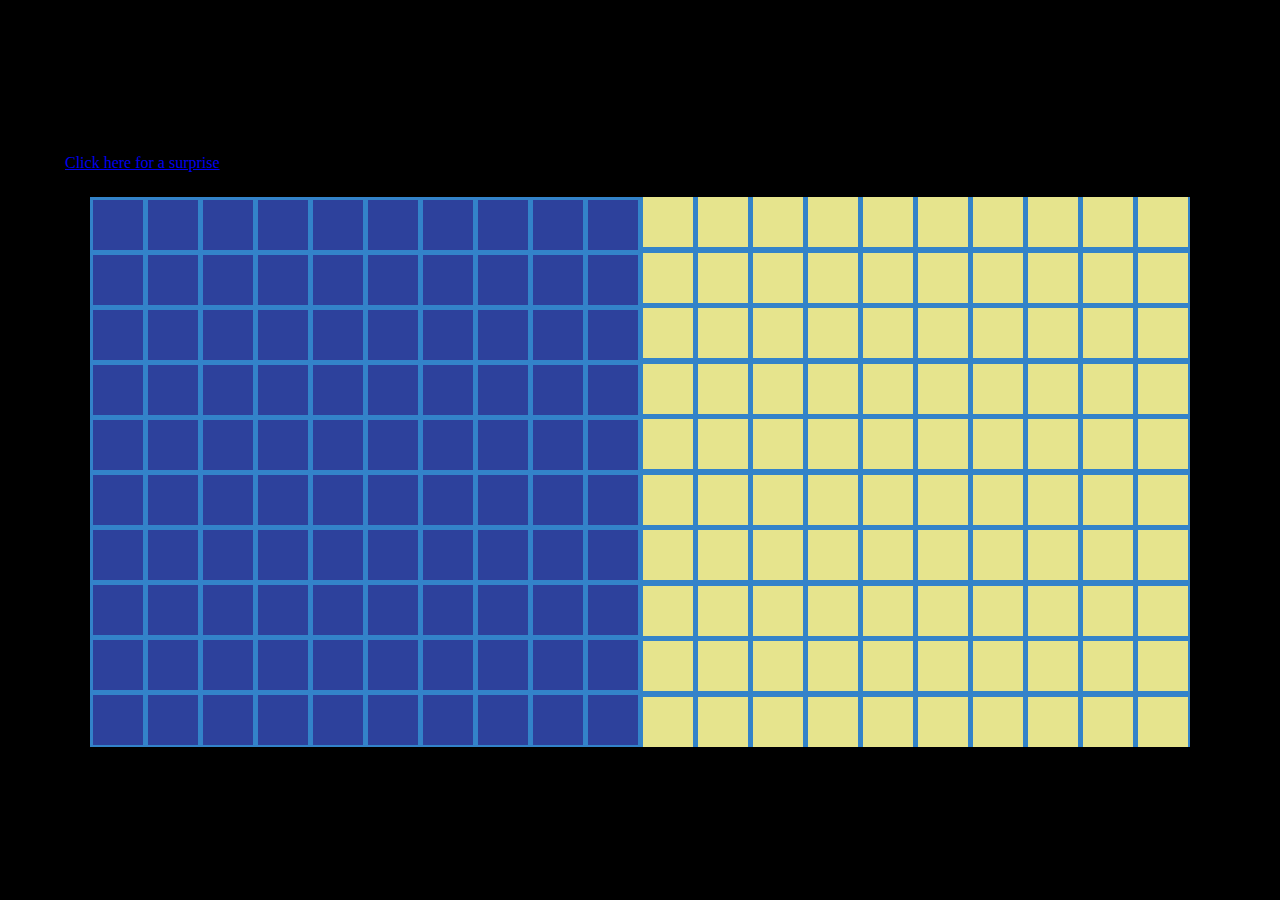
<file: index.html>
<!DOCTYPEhtml>
<html lang="en">
<head>
    <meta charset="UTF-8">
    <meta http-equiv="X-UA-Compatible" content="IE=edge">
    <meta name="viewport" content="width=device-width, initial-scale=1.0">
    <link rel="stylesheet" href="styles.css">
    
    <script defer src="script.js"></script>
    <title>BattleShip Avec Tin Tin</title>
</head>
<body>
    <h1>Battle Ship Avec <strong>Tin Tin</strong></h1>
    <h3> Place 6 ships on the board on the left and then fire away on the opposite board! First to 6 wins!</h3>
       <a href="second.html">Click here for a surprise</a>
  
        <div class="container" id= "container">
            <div class="grid user-grid" id="userGrid"></div>
            <div class="grid AI-grid" id="AIGrid"></div>
        </div>     

</div>     
</body>
</html>
</file>
<file: styles.css>
body {
    background-color:rgb(0,0,0);
    background-image: url("https://images5.alphacoders.com/612/thumb-1920-612140.jpg");
    margin:15px;
    display: grid;
    justify-content: center;
    align-content: center;
}

h1 {
    text-align:center;
    color:rgb(0, 0, 0);
    font-weight: bold;
}
h3 {
    text-align:center;
    color:rgb(0, 0, 0);
    font-weight: bold;
}
.container {
    display:flex;
    flex-direction:row;
    margin: auto;
    padding: 25px;
    justify-content: space-between;
    
  }

.user-grid {
    display:grid;
    grid-template-columns:repeat(10,auto);
    grid-template-rows:repeat(10,auto);
    grid-gap:5px;
    background-color:rgb(51, 131, 201);
    align-content: center;
    align-items: center;
    justify-content: center;
    height: 500px;
    width: 500px;
    padding: 25px; 
    
 
  }

.AI-grid {
    display:grid;
    grid-template-columns:repeat(10,auto);
    grid-template-rows:repeat(10,auto);
    grid-gap:5px;
    background-color:rgb(51, 131, 201);
    align-content: right;
    align-items: right;
    justify-content: center;
    height: 550px;
    width: 550px;
    padding: 0px;
    
}
 .gridsquare {
    width: 50px;
    height: 50px;
    background-color: rgb(45, 65, 156);
    cursor: pointer;
 }
 .othergridsquare {
    width: 50px;
    height: 50px;
    background-color: rgb(230, 228, 141);
    cursor: pointer;
 }
</file>
